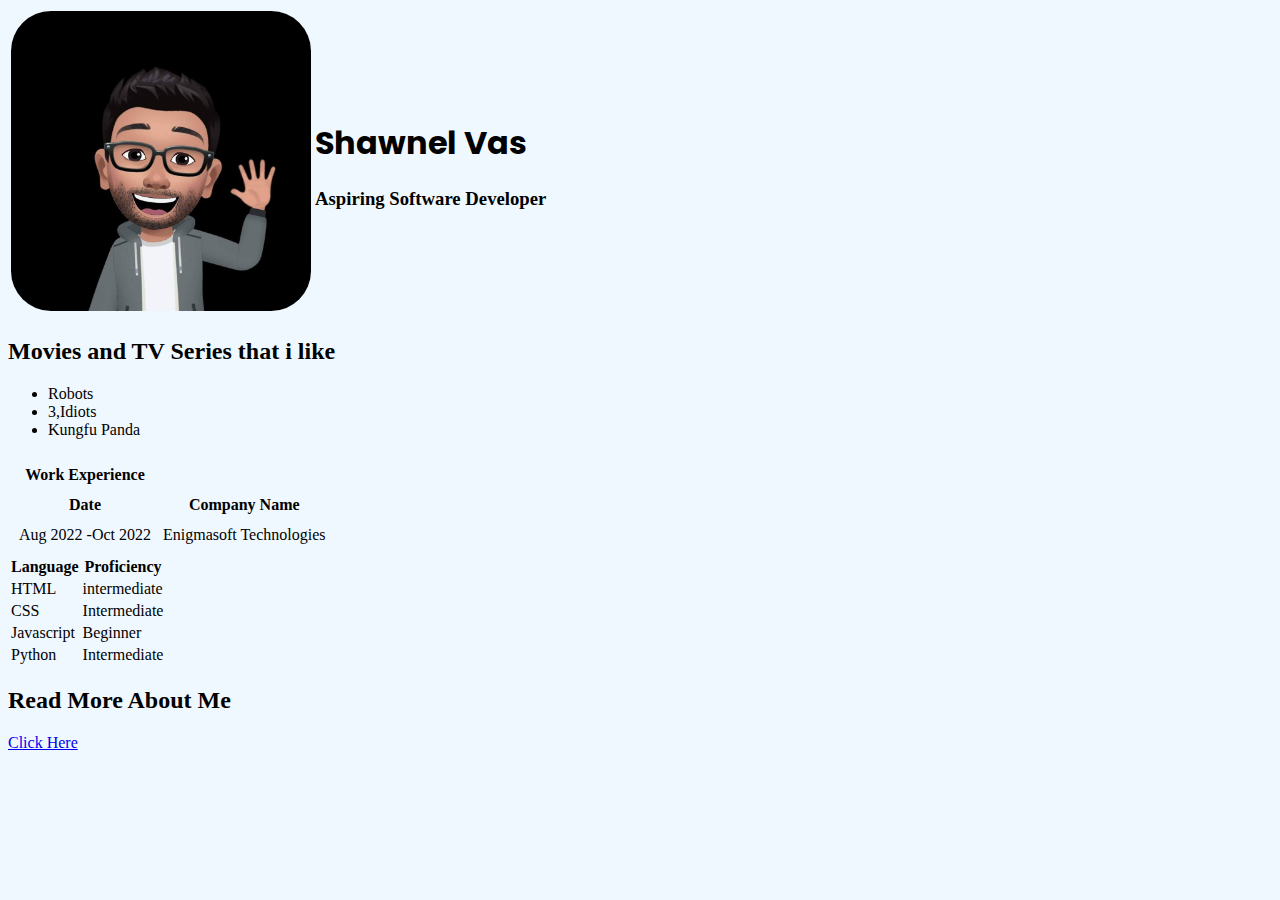
<file: index.html>
<!DOCTYPE html>
<html lang="en">
	<head>
		<meta charset="UTF-8" />
		<meta name="viewport" content="width=device-width, initial-scale=1.0" />
		<title>Portfolio</title>
		<!-- link your css here  -->
		<link rel="stylesheet" href="./style.css" />
	</head>
	<body>
		<center></center>
		<!--1- header section  -->
		<header>
			<table>
				<!-- this is a row  -->
				<tr>
					<!-- here is the data  -->
					<td>
						<!-- here we will post the image  -->
						<img src="./assets/Profile.jpeg" alt="My Profile Picture" height="300" />
					</td>
					<!-- some more data about bunny name, job profile  -->
					<td>
						<h1 class="name">Shawnel Vas</h1>
						<h3>Aspiring Software Developer</h3>
						
					</td>
				</tr>
			</table>
		</header>
		<!-- 2- Books i read  -->
		<h2>Movies and TV Series that i like</h2>
		<ul>
			<li>Robots</li>
			<li>3,Idiots</li>
			<li>Kungfu Panda</li>
			
		</ul>

		
		<table cellspacing="10">
			<th>Work Experience</th>
			<tr>
				<th>Date</th>
				<th>Company Name</th>
			</tr>
			<tr>
				<td>Aug 2022 -Oct 2022</td>
				<td>Enigmasoft Technologies</td>

		</table>
		<!-- 4 -  Skill section  -->
		<table>
			<tr>
				<th>Language</th>
				<th>Proficiency</th>
			</tr>
			<tr>
				<td>HTML</td>
				<td>intermediate</td>
			</tr>
			<tr>
				<td>CSS</td>
				<td>Intermediate</td>
			</tr>
			<tr>
				<td>Javascript</td>
				<td>Beginner</td>
			</tr>
			<tr>
				<td>Python</td>
				<td>Intermediate</td>
			</tr>
		</table>
		<!-- 5- My Hobby  -->
        <h2>Read More About Me</h2>
        <a href="./about.html">Click Here</a>
	</body>
</html>
</file>
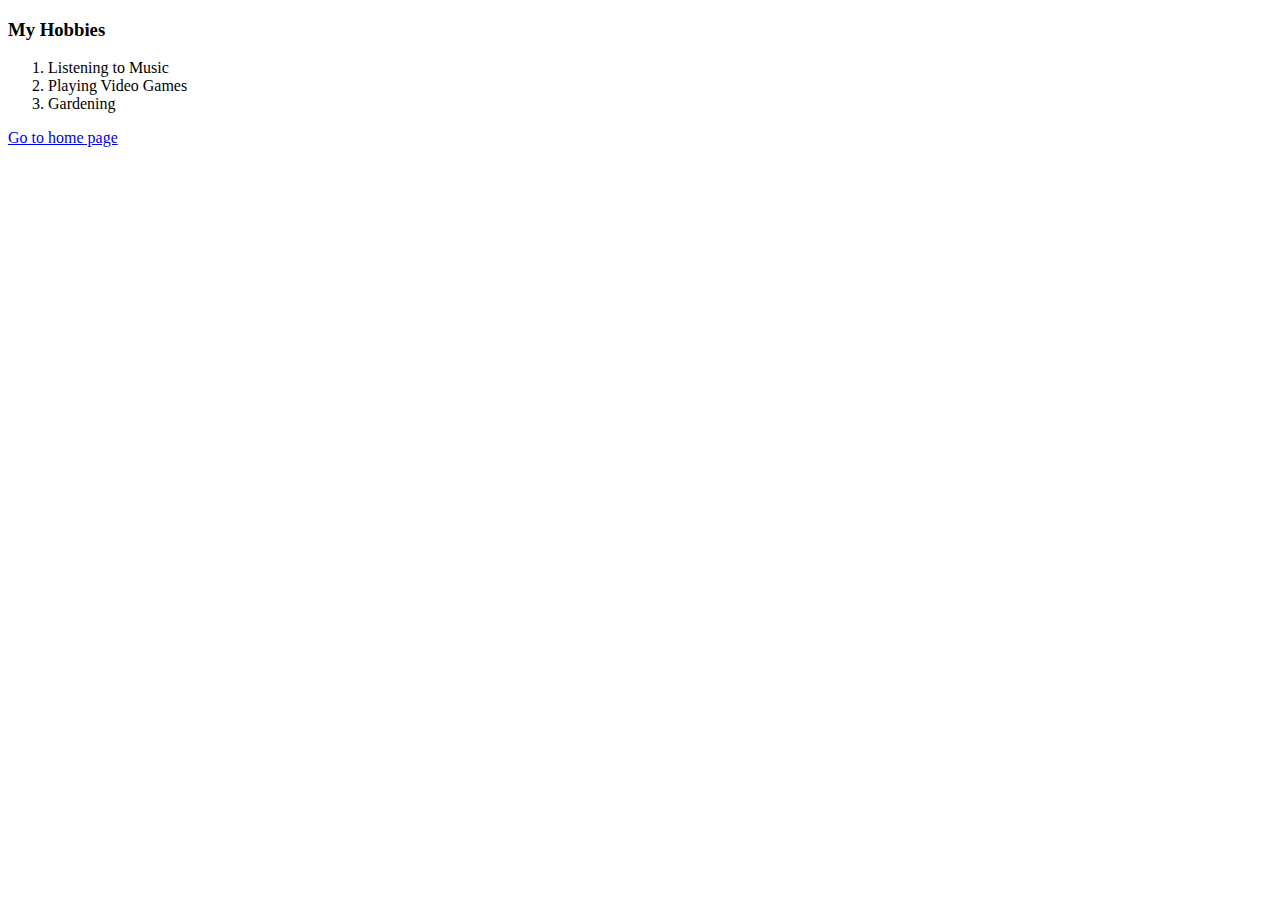
<file: about.html>
<!DOCTYPE html>
<html lang="en">
	<head>
		<meta charset="UTF-8" />
		<meta name="viewport" content="width=device-width, initial-scale=1.0" />
		<title>Hobbies</title>
	</head>
	<body>
		<h3>My Hobbies</h3>
		<ol>
			<li>Listening to Music</li>
			<li>Playing Video Games</li>
			<li>Gardening</li>
		</ol>
        <a href="./index.html">Go to home page</a>
	</body>
</html>
</file>
<file: style.css>
@import url('https://fonts.googleapis.com/css2?family=Bitter&family=Caveat&family=Lobster+Two&family=Playfair+Display&family=Poppins:ital@0;1&display=swap');

body {
 background-color: aliceblue;
}

.name {
	font-family: 'Poppins', sans-serif;
	font-weight: 700;
	font-style: normal;
}

img {
    border-radius: 40px;
}

table{
	border: none;
	align-self: auto;
}
</file>
